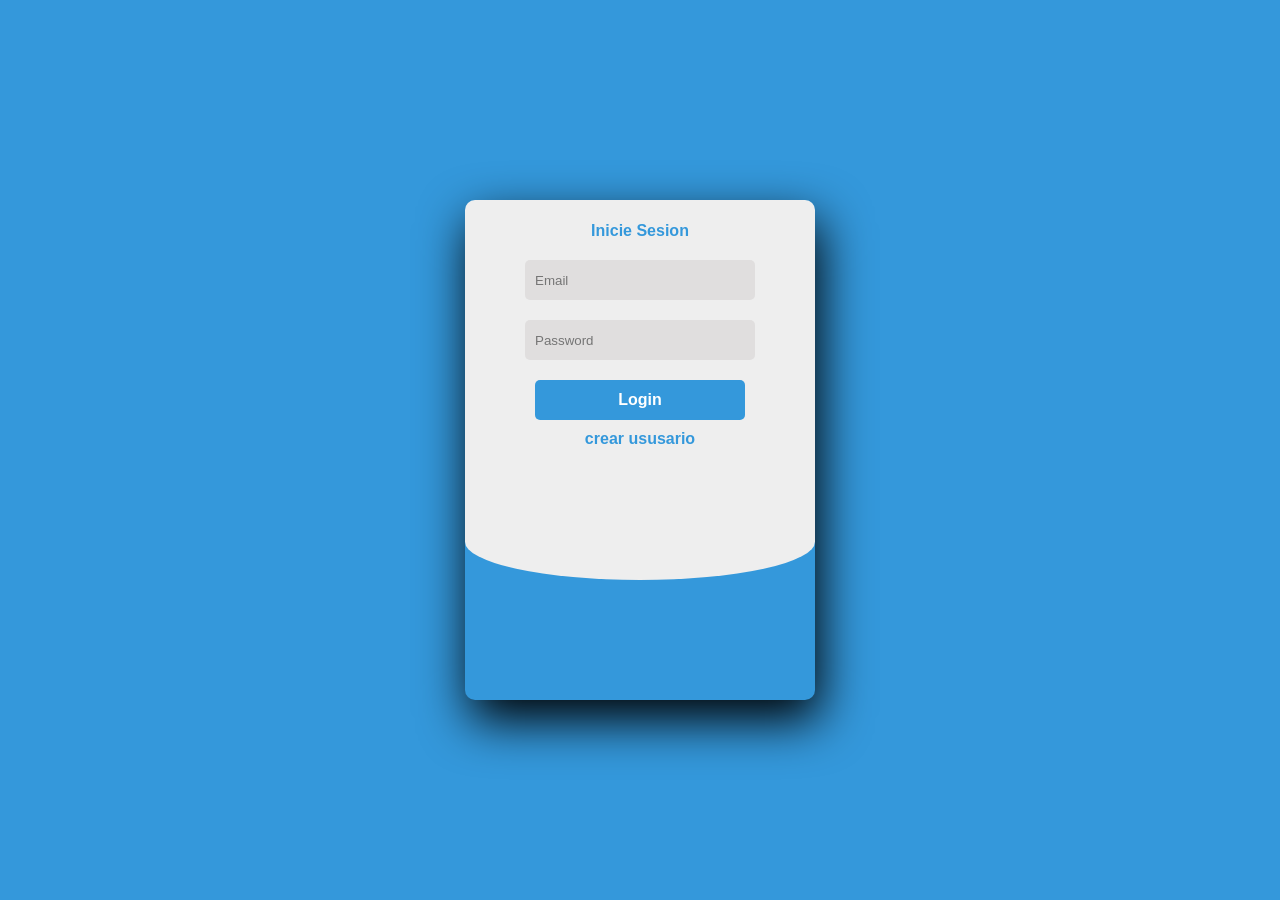
<file: index.html>
<!DOCTYPE html>
<html lang="en">
<head>
    <meta charset="UTF-8">
    <meta name="viewport" content="width=device-width, initial-scale=1.0">
    <title>aplicacion</title>
    
    <link rel="stylesheet" href="./css/main.css">
</head>
<body>
    <!---login de sesion-->
    <div class="main">  	
		<input type="checkbox" id="chk" aria-hidden="true">
		<!---
			<div class="signup">
				<form>
					<label for="chk" aria-hidden="true">Sign up</label>
					<input type="text" name="txt" placeholder="User name" required="">
					<input type="email" name="email" placeholder="Email" required="">
					<input type="password" name="pswd" placeholder="Password" required="">
					<button onclick="location.href='registro_usuario.html'">Sign up</button>
				</form>
			</div>
		-->
			<div class="login">
				<form>
					<label for="chk" aria-hidden="true">Login</label>
					<div class="login-header">
						<span>Inicie Sesion</span>
					</div>
					<input type="email" name="email" placeholder="Email" required="">
					<input type="password" name="pswd" placeholder="Password" required="">
					<button onclick="location.href='menu.html'">Login</button>
					<div class="enlace">
						<a href="registro_usuario.html">crear ususario</a>
					</div>
					
				</form>
			</div>
	</div>

    
    <script src="main.js" charset="UTF-8"></script>
</body>
</html>
</file>
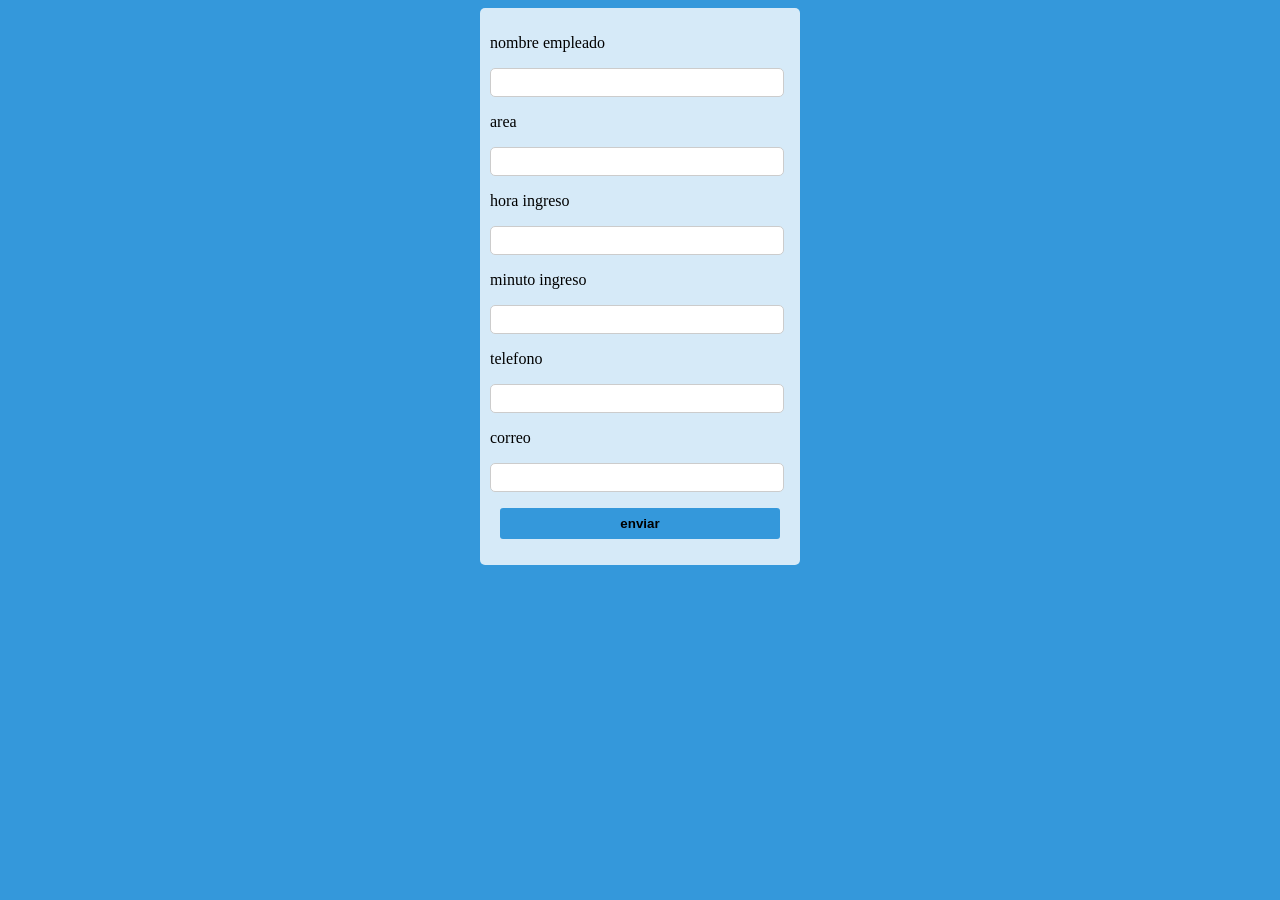
<file: entrada.html>
<!DOCTYPE html>
<html lang="en">
<head>
    <meta charset="UTF-8">
    <meta name="viewport" content="width=device-width, initial-scale=1.0">
    <link rel="stylesheet" href="./css/form.css">
    <title>check-in</title>
</head>
<body>
    
    <div>
        <form action="" method="post">
            <p>nombre empleado</p>
            <input type="text" class="campos">
            <p>area</p>
            <input type="text" class="campos">
            <p>hora ingreso</p>
            <input type="text" class="campos">
            <p>minuto ingreso</p>
            <input type="text" class="campos">
            <p>telefono</p>
            <input type="text" class="campos">
            <p>correo</p>
            <input type="text" class="campos">
            <p class="center-content">
                <input type="button" value="enviar" class="fromboton">
            </p>
            
        </form>
    </div>
</body>
</html>
</file>
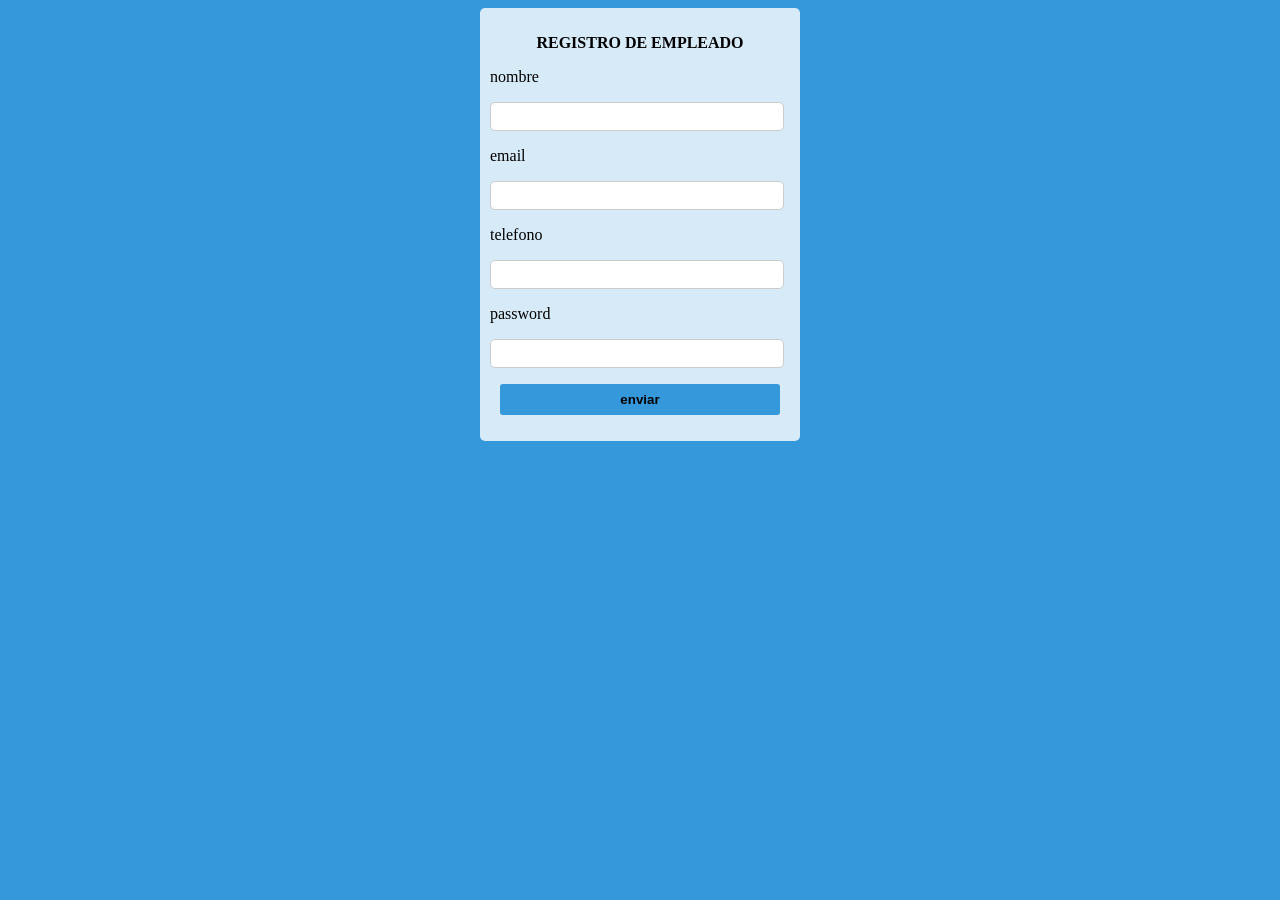
<file: registro_usuario.html>
<!DOCTYPE html>
<html lang="en">
<head>
    <meta charset="UTF-8">
    <meta name="viewport" content="width=device-width, initial-scale=1.0">
    <link rel="stylesheet" href="./css/form.css">
    <title>Document</title>
</head>
<body>
    
    <div class="container">
        <div class="form-card">
            <!--<div class="form-header">
                REGISTRO
            </div>-->
            <div class="form-body">
                
                <form id="frmRegUsu" action="" method="POST">
                    <p class="formtitulo">REGISTRO DE EMPLEADO</p>
                    <p>nombre</p>
                    <input type="text" class="campos">
                    <p>email</p>
                    <input type="text" class="campos">
                    <p>telefono</p>
                    <input type="text" class="campos">
                    <p>password</p>
                    <input type="text" class="campos">
                    <p class="center-content">
                        <input type="button" value="enviar" class="fromboton">
                    </p>
                </form>
            </div>
        </div>
    </div>
</body>
</html>
</file>
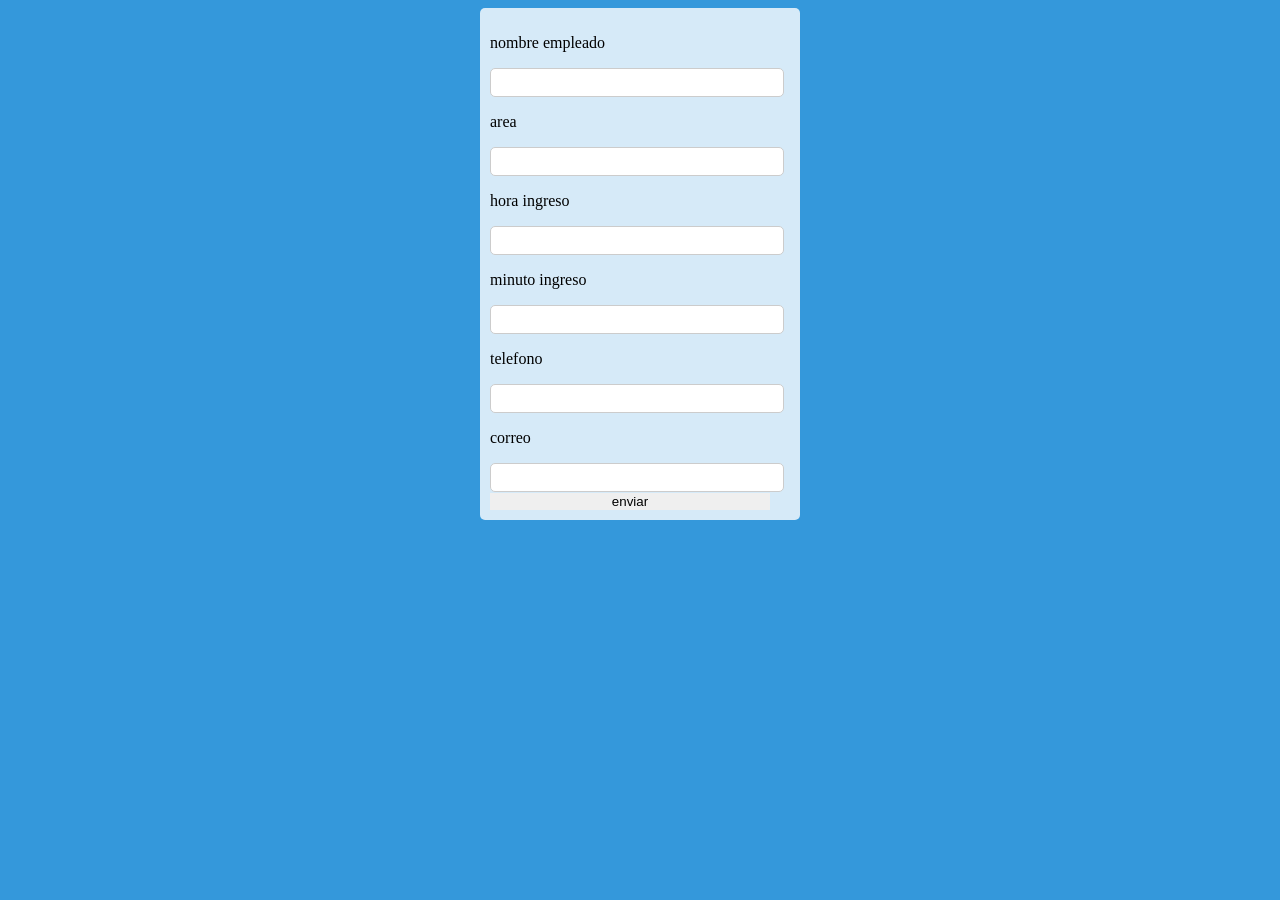
<file: salida.html>
<!DOCTYPE html>
<html lang="en">
<head>
    <meta charset="UTF-8">
    <meta name="viewport" content="width=device-width, initial-scale=1.0">
    <link rel="stylesheet" href="./css/form.css">
    <title>check-out</title>
</head>
<body>
    
    <div>
        <form action="" method="post">
            <p>nombre empleado</p>
            <input type="text" class="campos">
            <p>area</p>
            <input type="text" class="campos">
            <p>hora ingreso</p>
            <input type="text" class="campos">
            <p>minuto ingreso</p>
            <input type="text" class="campos">
            <p>telefono</p>
            <input type="text" class="campos">
            <p>correo</p>
            <input type="text" class="campos">
            <input type="button" value="enviar">
        </form>
    </div>
</body>
</html>
</file>
<file: css/main.css>
*{
    margin: 0;
    padding: 0;
}

/*estilo de la barra lateral*/

#sidebar{
    position: fixed;
    width: 200px;
    height: 100%;
    background: #151719;
    left: -200px;
    transition: all 500ms linear;
	background-color: #D6EAF8;
}

#sidebar.active{
    left: 0;
}

#sidebar ul li {
    color: rgba(230, 230, 230, .9);
    text-align: center;
    border-bottom: 1px solid rgba(100, 100, 100, .3);
    padding: 15px 10px;
}

#sidebar .btn-barra {
    position: absolute;
    left: 210px;
    top: 20px;
    cursor: pointer;
}
#sidebar .btn-barra span {
    display: block;
    width: 40px;
    text-align: center;
    font-size: 30px;
    border: 1px solid #000;
}
.menuitem li a{
	color:#3498DB;
	text-decoration: none;
}

/*estilo del logo*/
.logo{
    border-radius: 50%;
    width: 150px;
    display: block;
    margin: 0 auto;
}

/*estilo de login*/
body{
	margin: 0;
	padding: 0;
	display: flex;
	justify-content: center;
	align-items: center;
	min-height: 100vh;
	font-family: 'Jost', sans-serif;
	background-color: #3498DB;
}
.main{
	width: 350px;
	height: 500px;
	background: red;
	overflow: hidden;
	background: url("https://doc-08-2c-docs.googleusercontent.com/docs/securesc/68c90smiglihng9534mvqmq1946dmis5/fo0picsp1nhiucmc0l25s29respgpr4j/1631524275000/03522360960922298374/03522360960922298374/1Sx0jhdpEpnNIydS4rnN4kHSJtU1EyWka?e=view&authuser=0&nonce=gcrocepgbb17m&user=03522360960922298374&hash=tfhgbs86ka6divo3llbvp93mg4csvb38") no-repeat center/ cover;
	border-radius: 10px;
	box-shadow: 5px 20px 50px #000;
}

label{
	color: #fff;
	font-size: 2.3em;
	justify-content: center;
	display: flex;
	margin: 60px;
	font-weight: bold;
	cursor: pointer;
	transition: .5s ease-in-out;
}
input{
	width: 60%;
	height: 20px;
	background: #e0dede;
	justify-content: center;
	display: flex;
	margin: 20px auto;
	padding: 10px;
	border: none;
	outline: none;
	border-radius: 5px;
}
button{
	width: 60%;
	height: 40px;
	margin: 10px auto;
	justify-content: center;
	display: block;
	color: #fff;
	background: #3498DB;
	font-size: 1em;
	font-weight: bold;
	margin-top: 20px;
	outline: none;
	border: none;
	border-radius: 5px;
	transition: .2s ease-in;
	cursor: pointer;
}
.enlace a{
	text-decoration: none;
	color: #3498DB;
	font-weight: bold;
	
}
.enlace{
	text-align: center;
}
button:hover{
	background: #1055F4 ;
}
.login-header{
	color: #3498DB;
	font-weight: bold;
	text-align: center;
}
.login{
	height: 460px;
	background: #eee;
	border-radius: 60% / 10%;
	transform: translateY(-180px);
	transition: .8s ease-in-out;
}
.login label{
	color: #573b8a;
	transform: scale(.6);
}
</file>
<file: css/form.css>
body{
    background-color: #3498DB ;
}
form{
    border-radius: 5px;
    padding: 10px;
    background-color: #D6EAF8;
    margin: 0 auto;
    width: 300px;
}
input, textarea{
    outline: none;
    border: 0;
    width: 280px;
}
.campos{
    border: solid 1px #ccc;
    padding: 6px;
    
    border-radius: 5px;
}
.campos:focus{
    border-color: rgb(18, 24, 27);
}
.center-content{
    text-align: center;
}
.fromboton{
    color: black;
    padding: 8px;
    border-radius: 3px;
    background-color: #3498DB;
    font-weight: bold;
}
.formtitulo{
    font-weight: bold;
    text-align: center;
}
</file>
